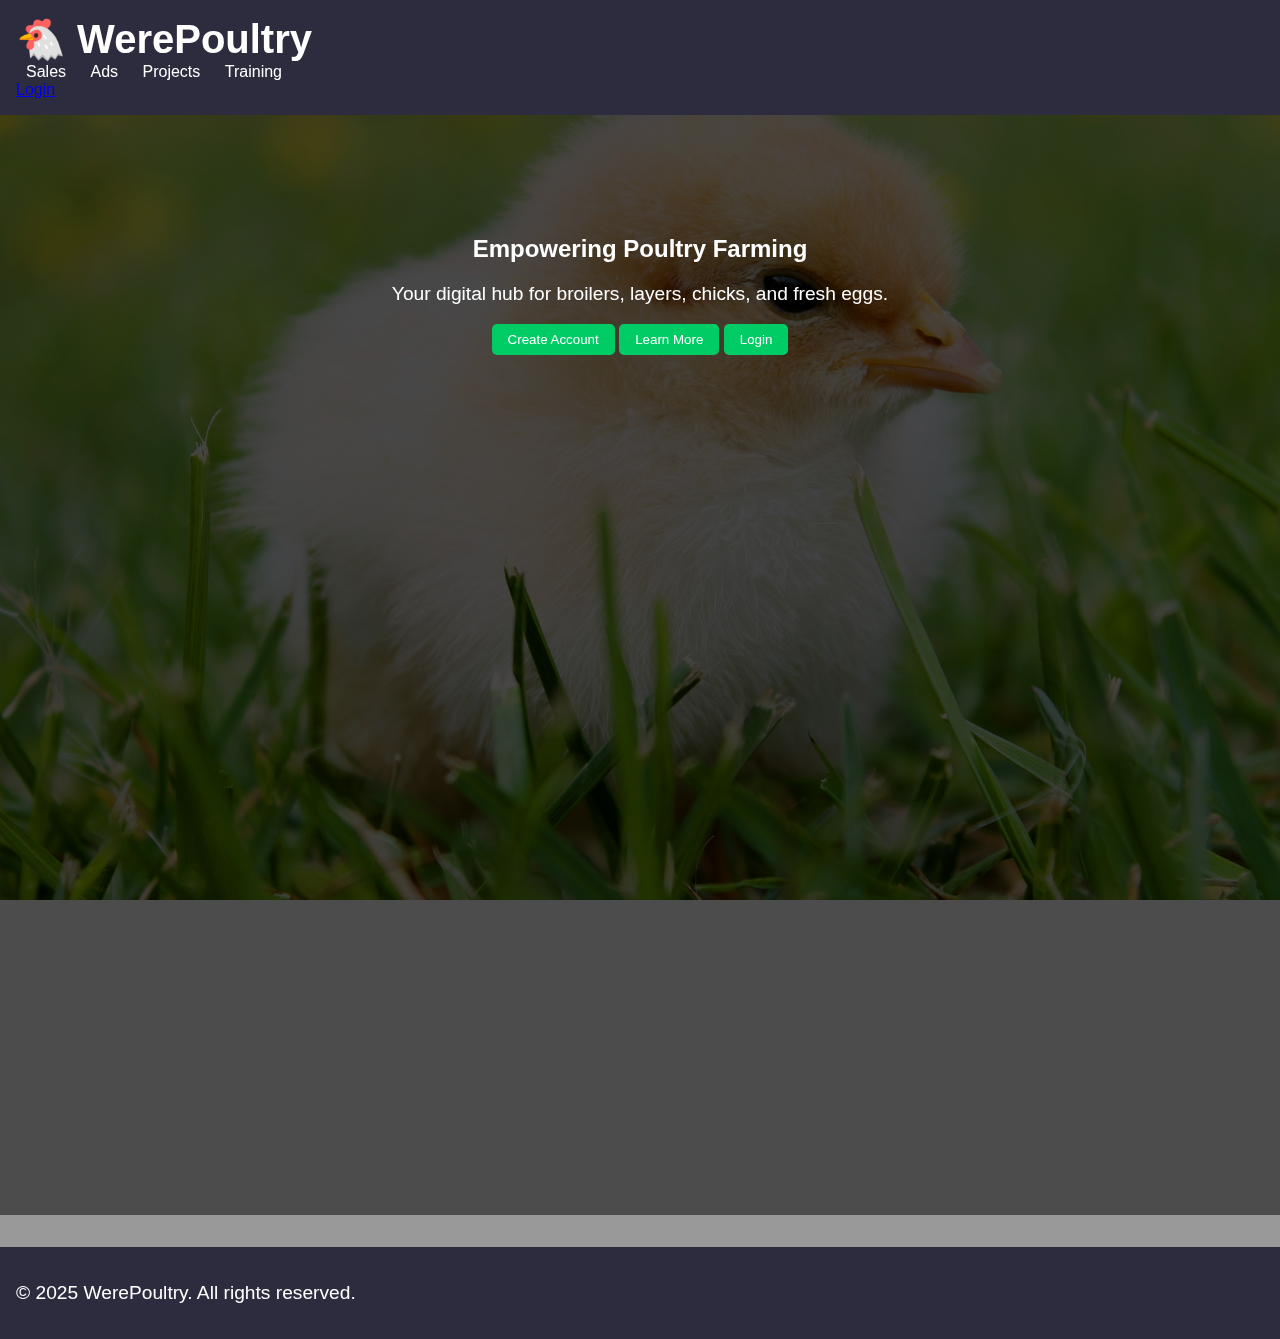
<file: index.html>
<!DOCTYPE html>
<html lang="en">

<head>
  <meta charset="UTF-8" />
  <meta name="viewport" content="width=device-width, initial-scale=1.0" />
  <title>WerePoultry | Home</title>
  <link rel="stylesheet" href="style.css" />
</head>

<body>
  <!-- ========== HEADER START ========== -->
  <header>
    <div class="nav-container">
      <h1 class="logo">🐔 WerePoultry</h1>
      <nav class="navbar">
        <a href="pages/sales.html">Sales</a>
        <a href="pages/ads.html">Ads</a>
        <a href="pages/projects.html">Projects</a>
        <a href="pages/training.html">Training</a>
      </nav>
      <a href="pages/login.html" class="login-btn">Login</a>
    </div>
  </header>
  <!-- ========== HEADER END ========== -->

  <!-- ========== HERO SECTION START ========== -->
  <section class="hero">
    <div class="overlay">
      <h2>Empowering Poultry Farming</h2>
      <p>Your digital hub for broilers, layers, chicks, and fresh eggs.</p>
      <div class="hero-buttons">
        <button onclick="alert('Account creation coming soon!')">Create Account</button>
        <button onclick="alert('More features launching soon!')">Learn More</button>
        <button onclick="alert('Page under construction,coming soon!')">Login</button>
      </div>
    </div>
  </section>
  <!-- ========== HERO SECTION END ========== -->

  <!-- ========== FOOTER START ========== -->
  <footer>
    <p>&copy; 2025 WerePoultry. All rights reserved.</p>
  </footer>
  <!-- ========== FOOTER END ========== -->
</body>

</html>
</file>
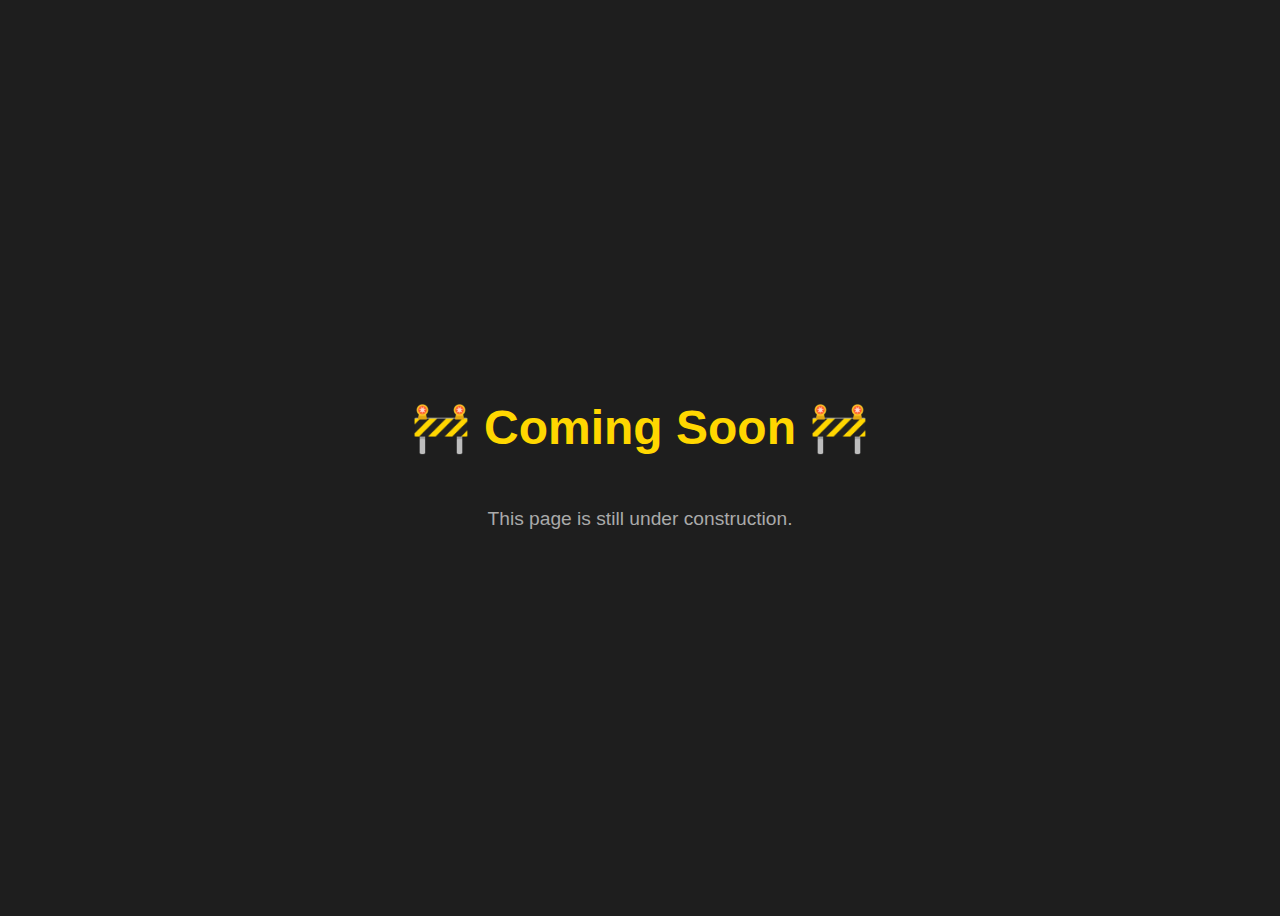
<file: pages/ads.html>
<!DOCTYPE html>
<html lang="en">
<head>
  <meta charset="UTF-8">
  <meta name="viewport" content="width=device-width, initial-scale=1.0">
  <title>Coming Soon - Werepoultry</title>
  <style>
    body {
      background-color: #1e1e1e;
      color: white;
      display: flex;
      justify-content: center;
      align-items: center;
      height: 100vh;
      font-family: 'Segoe UI', sans-serif;
      flex-direction: column;
      text-align: center;
    }
    h1 {
      font-size: 3rem;
      color: #FFD700;
    }
    p {
      font-size: 1.2rem;
      color: #aaa;
    }
  </style>
</head>
<body>
  <h1>🚧 Coming Soon 🚧</h1>
  <p>This page is still under construction.</p>
</body>
</html>
</file>
<file: style.css>
body {
  margin: 0;
  padding: 0;
  background: url('images/chick_image2.jpg') no-repeat center center fixed;
  background-size: cover;
  backdrop-filter: brightness(0.6);
  color: white;
  font-family: 'Segoe UI', sans-serif;
}

.overlay {
  background-color: rgba(0, 0, 0, 0.5); /* semi-transparent dark layer */
  padding: 100px 20px;
  text-align: center;
  min-height: 100vh;
}

h1 {
  font-size: 3rem;
}

p {
  font-size: 1.2rem;
}

nav a {
  margin: 0 10px;
  color: #fff;
  text-decoration: none;
}

header {
  background: #2c2c3e;
  padding: 1rem;
}

header h1 {
  margin: 0;
  font-size: 2.5rem;
}

main {
  padding: 2rem;
}

button {
  padding: 0.5rem 1rem;
  background: #00cc66;
  color: white;
  border: none;
  cursor: pointer;
  border-radius: 5px;
}

button:hover {
  background: #00994d;
}

footer {
  margin-top: 2rem;
  background: #2c2c3e;
  padding: 1rem;
}
</file>
